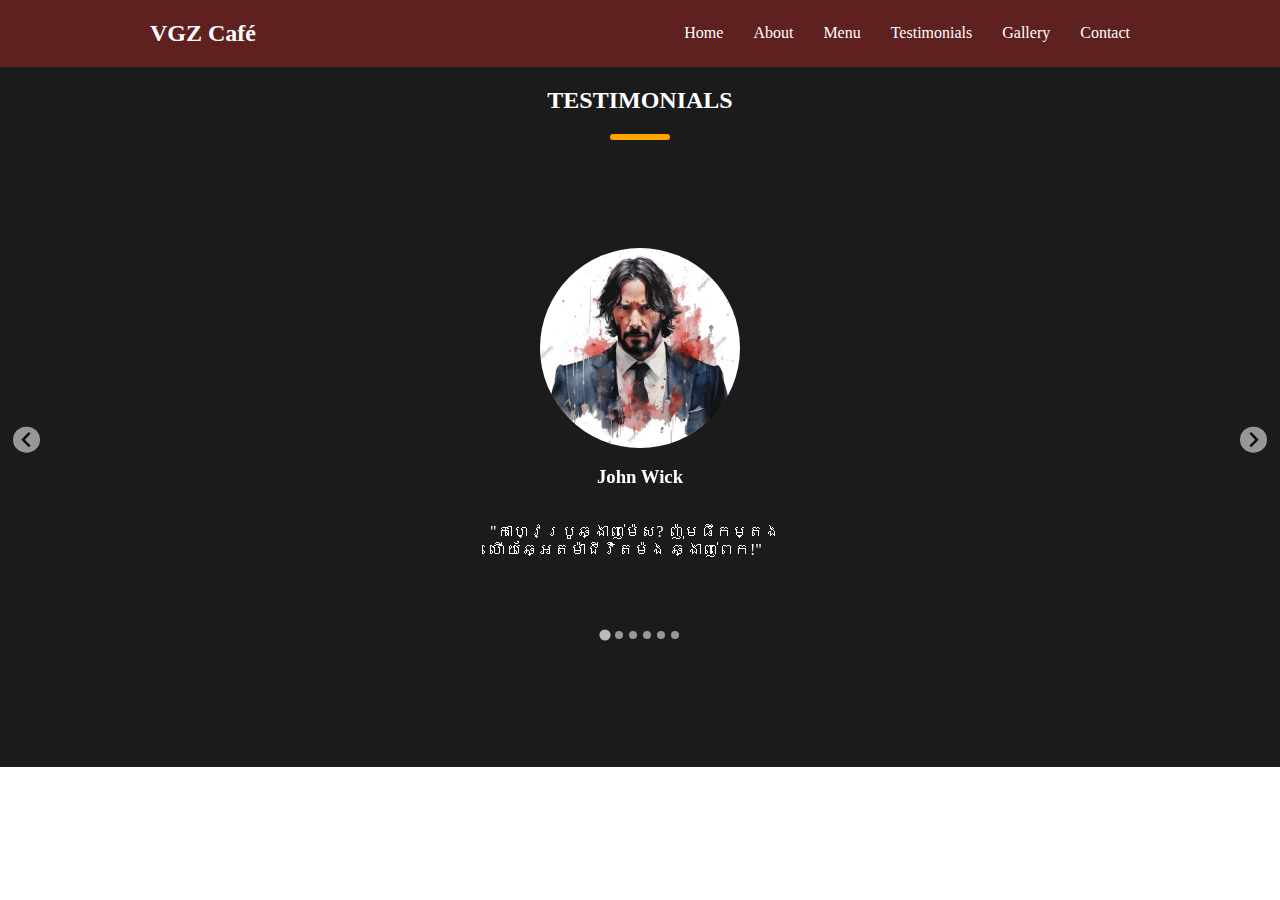
<file: testimonials.html>
<!DOCTYPE html>
<html lang="en">

<head>
    <link rel="preconnect" href="https://fonts.googleapis.com">
    <link rel="preconnect" href="https://fonts.gstatic.com" crossorigin>
    <link href="https://fonts.googleapis.com/css2?family=EB+Garamond:ital,wght@0,400..800;1,400..800&display=swap"
        rel="stylesheet">
    <meta charset="UTF-8">
    <meta name="viewport" content="width=device-width, initial-scale=1.0">
    <title>Testimonials - VGZ Café</title>
    <link rel="stylesheet" href="style.css">
    <link rel="stylesheet" href="testimonials.css">
    <script src="
https://cdn.jsdelivr.net/npm/@splidejs/splide@4.1.4/dist/js/splide.min.js
"></script>
    <link href="
https://cdn.jsdelivr.net/npm/@splidejs/splide@4.1.4/dist/css/splide.min.css
" rel="stylesheet">
</head>

<body>
    <div class="header">
        <h2 class="shop-title">VGZ Café</h2>
        <ul class="list-menu">
            <li><a href="index.html">Home</a></li>
            <li><a href="about.html">About</a></li>
            <li><a href="menu.html">Menu</a></li>
            <li><a href="testimonials.html">Testimonials</a></li>
            <li><a href="gallery.html">Gallery</a></li>
            <li><a href="contact.html">Contact</a></li>
        </ul>
    </div>
    <div class="container">
        <div class="title-area">
            <h2 class="title">TESTIMONIALS</h2>
            <div class="long-dash"></div>
        </div>
        <div class="main-area">
            <section class="splide" aria-label="Splide Basic HTML Example">
                <div class="splide__track">
                    <ul class="splide__list" id="splide-list"></ul>
                </div>
            </section>
        </div>
    </div>
</body>
<script src="testimonials.js"></script>

</html>
</file>
<file: style.css>
body {
    font-family:Georgia, 'Times New Roman', Times, serif;
    background-color: white;
    margin: 0;
    padding: 0;
    height: 100vh;
}
.shop-title {
    color: white;
    cursor: pointer;
}

.header {
    display:flex ;
    justify-content: space-between ;
    background-color: rgb(95, 32, 32);
    padding: 0 150px;
    align-items: center;
}
.list-menu {
    display: flex;
    color: white;
    
}
.list-menu > li {
    margin-left: 30px;
    list-style-type: none;
}
.list-menu > li > a {
    color: white;
    text-decoration: none;
}

.list-menu > li > a:hover {
    color: yellow;
}
</file>
<file: testimonials.css>
.container {
    display: flex;
    width: 100%;
    height: 700px;
    background-color: rgb(28, 27, 27);
    color: #fff;
    flex-direction: column;
    align-items: center;
}

.title-area {
    width: 100%;
    display: flex;
    justify-content: center;
    flex-direction: column;
    align-items: center;
}

.title {
    text-align: center;
}

.long-dash {
    width: 60px;
    height: 6px;
    border-radius: 9px;
    background-color: orange;
    justify-self: center;
}

.main-area {
    display: flex;
    justify-content: center;
    align-items: center;
    height: 600px;
    width: 100%;
}

.splide {
    width: 100%;
    height: 70%;
}

.splide__slide {
    display: flex;
    justify-content: center;
    align-items: center;
    flex-direction: column;
}

.splide-img {
    width: 200px;
    border-radius: 100%;
}

.p-area {
    width: 300px;
}
</file>
